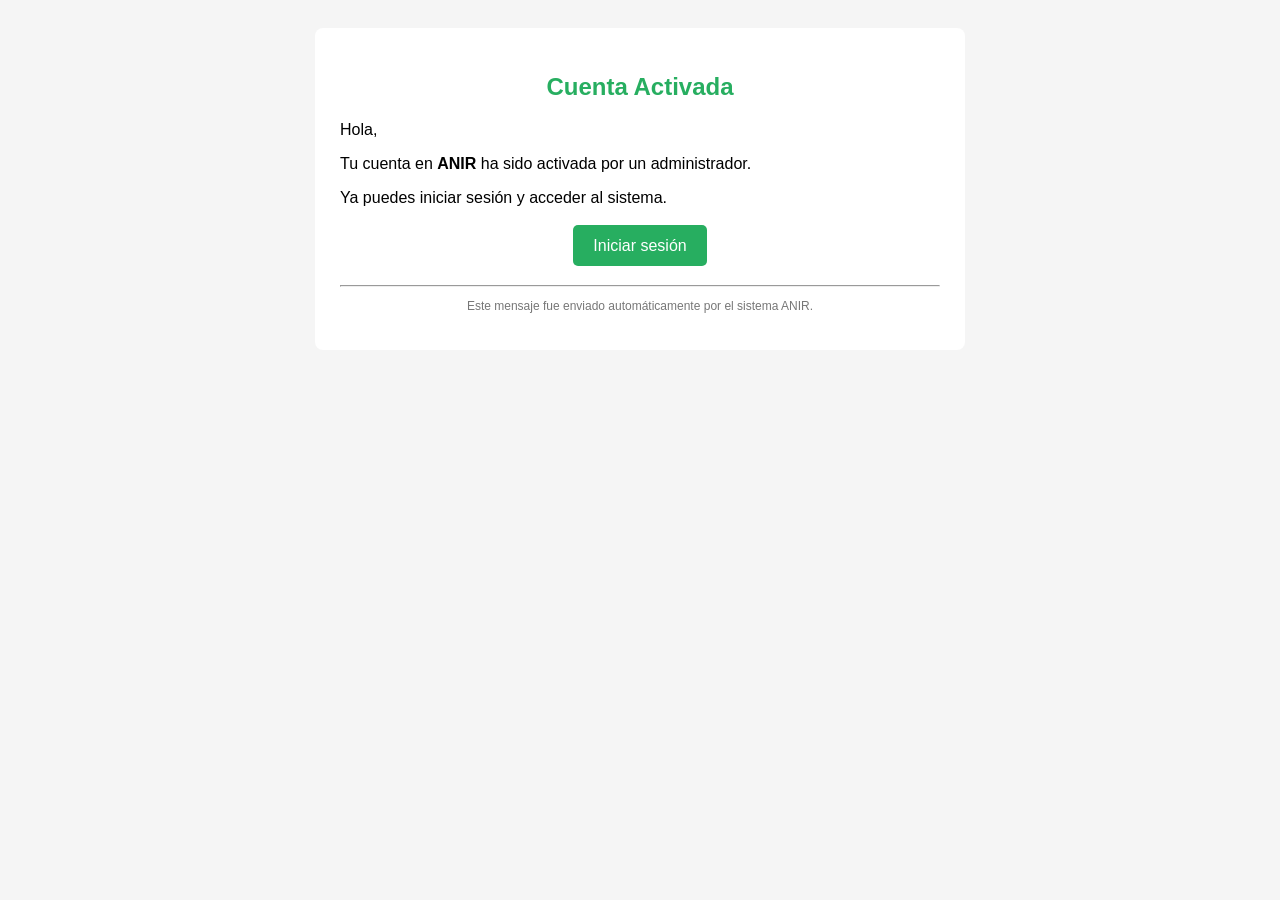
<file: Anir.Infrastructure/Email/Templates/AccountActivated.html>
﻿<!DOCTYPE html>
<html>
<body style="font-family: Arial, sans-serif; background:#f5f5f5; padding:20px;">
    <div style="max-width:600px; margin:auto; background:white; padding:25px; border-radius:8px;">
        <h2 style="color:#27ae60; text-align:center;">Cuenta Activada</h2>

        <p>Hola,</p>
        <p>Tu cuenta en <strong>ANIR</strong> ha sido activada por un administrador.</p>

        <p>Ya puedes iniciar sesión y acceder al sistema.</p>

        <p style="text-align:center; margin:30px 0;">
            <a href="https://localhost/login"
               style="background:#27ae60; color:white; padding:12px 20px; text-decoration:none; border-radius:5px;">
                Iniciar sesión
            </a>
        </p>

        <hr style="margin-top:30px;">
        <p style="font-size:12px; color:#777; text-align:center;">
            Este mensaje fue enviado automáticamente por el sistema ANIR.
        </p>
    </div>
</body>
</html>
</file>
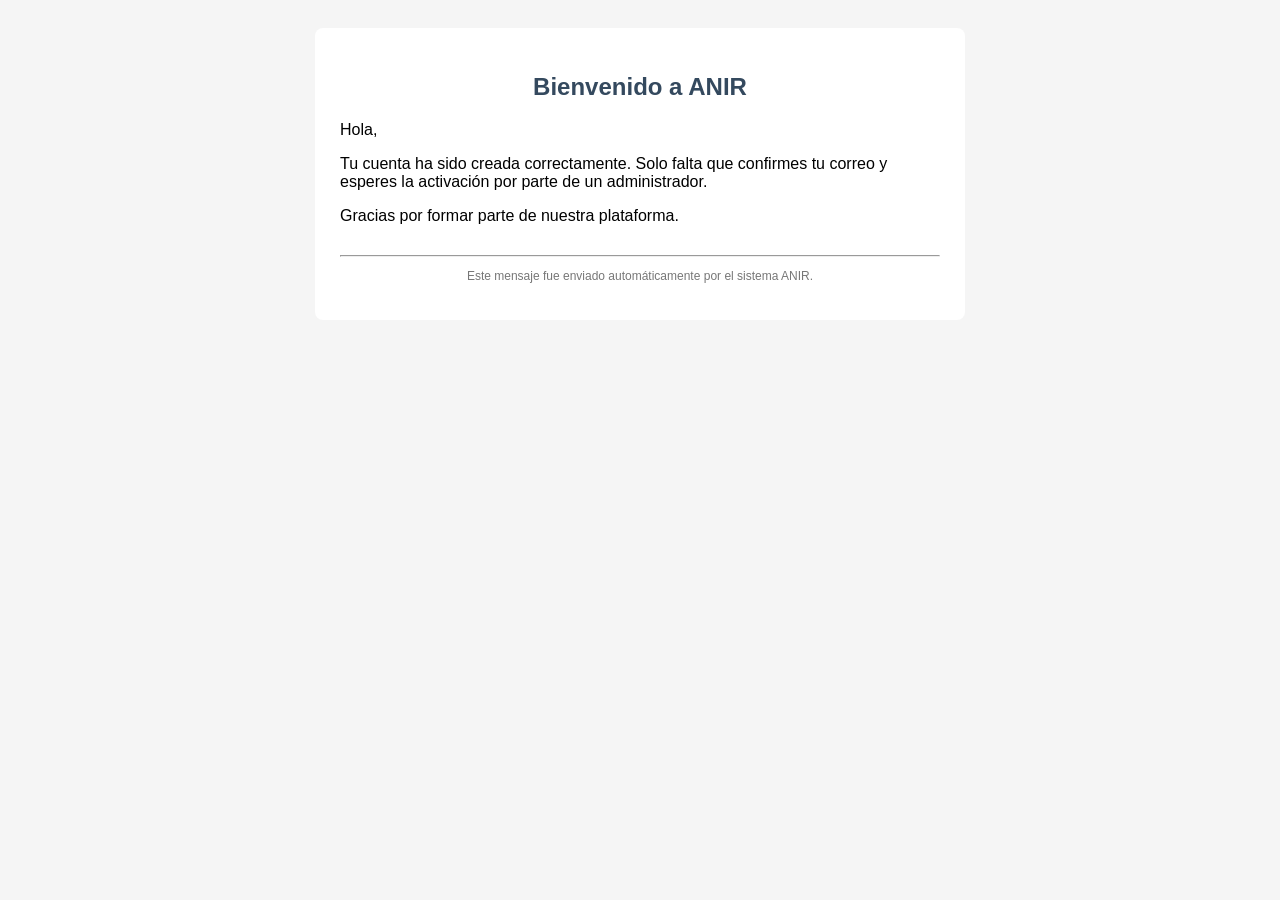
<file: Anir.Infrastructure/Email/Templates/Welcome.html>
﻿<!DOCTYPE html>
<html>
<body style="font-family: Arial, sans-serif; background:#f5f5f5; padding:20px;">
    <div style="max-width:600px; margin:auto; background:white; padding:25px; border-radius:8px;">
        <h2 style="color:#34495e; text-align:center;">Bienvenido a ANIR</h2>

        <p>Hola,</p>
        <p>Tu cuenta ha sido creada correctamente. Solo falta que confirmes tu correo y esperes la activación por parte de un administrador.</p>

        <p>Gracias por formar parte de nuestra plataforma.</p>

        <hr style="margin-top:30px;">
        <p style="font-size:12px; color:#777; text-align:center;">
            Este mensaje fue enviado automáticamente por el sistema ANIR.
        </p>
    </div>
</body>
</html>
</file>
